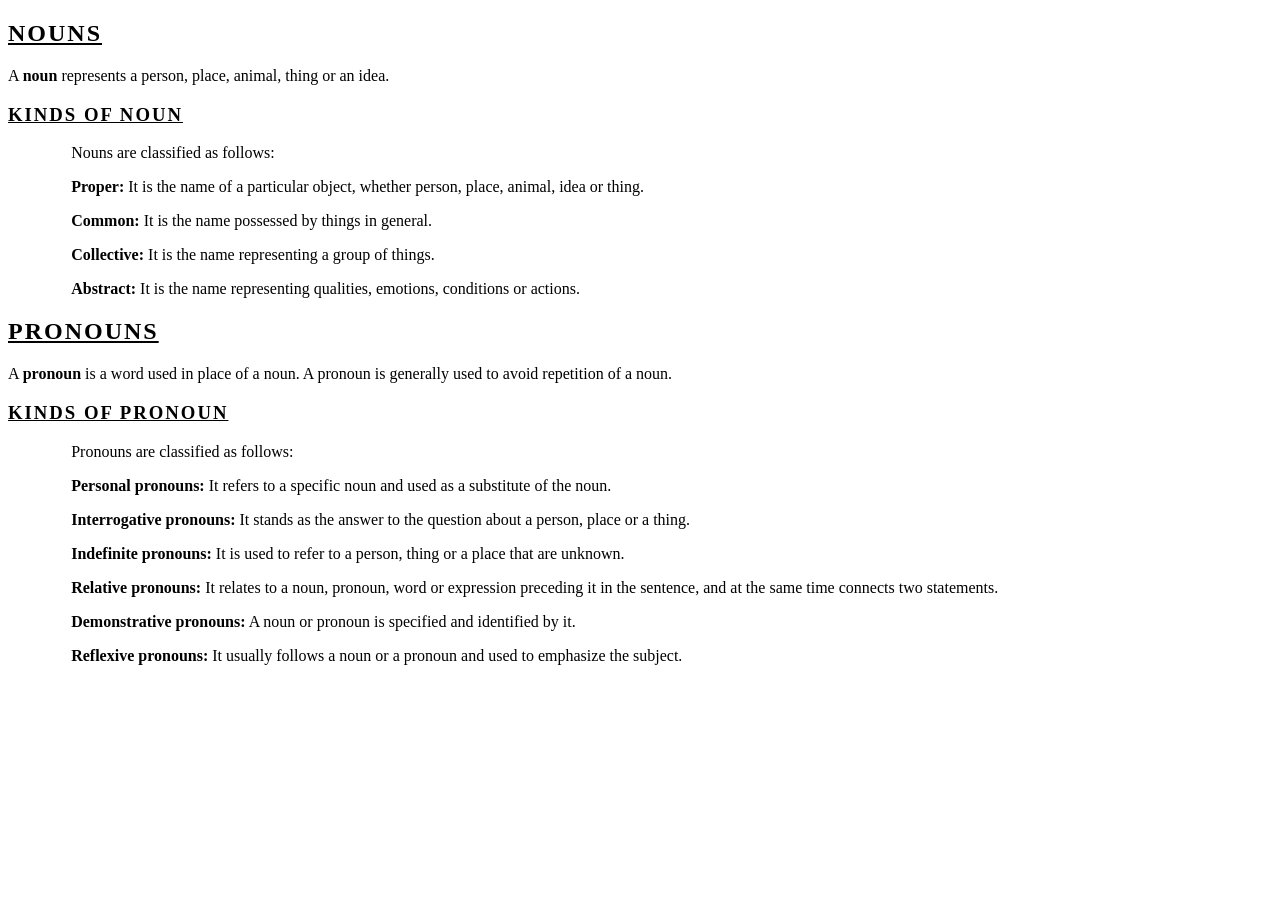
<file: index.html>
<!DOCTYPE html>
<html>
<head>
    <title>English Grammar</title>
    <link rel="stylesheet" href="style.css">
</head>

<body>

<h2>Nouns</h2>

<p class="section">
A <b>noun</b> represents a person, place, animal, thing or an idea.
</p>

<h3>Kinds of noun</h3>

<p class="sub_section">
Nouns are classified as follows:
</p>

<p class="sub_section">
<b>Proper:</b> It is the name of a particular object, whether person, place, animal, idea or thing.
</p>

<p class="sub_section">
<b>Common:</b> It is the name possessed by things in general.
</p>

<p class="sub_section">
<b>Collective:</b> It is the name representing a group of things.
</p>

<p class="sub_section">
<b>Abstract:</b> It is the name representing qualities, emotions, conditions or actions.
</p>

<h2>Pronouns</h2>

<p class="section">
A <b>pronoun</b> is a word used in place of a noun. 
A pronoun is generally used to avoid repetition of a noun.
</p>

<h3>Kinds of pronoun</h3>

<p class="sub_section">
Pronouns are classified as follows:
</p>

<p class="sub_section">
<b>Personal pronouns:</b> It refers to a specific noun and used as a substitute of the noun.
</p>

<p class="sub_section">
<b>Interrogative pronouns:</b> It stands as the answer to the question about a person, place or a thing.
</p>

<p class="sub_section">
<b>Indefinite pronouns:</b> It is used to refer to a person, thing or a place that are unknown.
</p>

<p class="sub_section">
<b>Relative pronouns:</b> It relates to a noun, pronoun, word or expression preceding it in the sentence, and at the same time connects two statements.
</p>

<p class="sub_section">
<b>Demonstrative pronouns:</b> A noun or pronoun is specified and identified by it.
</p>

<p class="sub_section">
<b>Reflexive pronouns:</b> It usually follows a noun or a pronoun and used to emphasize the subject.
</p>

</body>
</html>
</file>
<file: style.css>
.section{
    text-align: justify;
}

.sub_section{
    text-indent: 5%;
    text-align: justify;
}

h2, h3{
    text-align: left;
    letter-spacing: 2px;
    text-decoration: underline;
    text-transform: uppercase;
}
</file>
